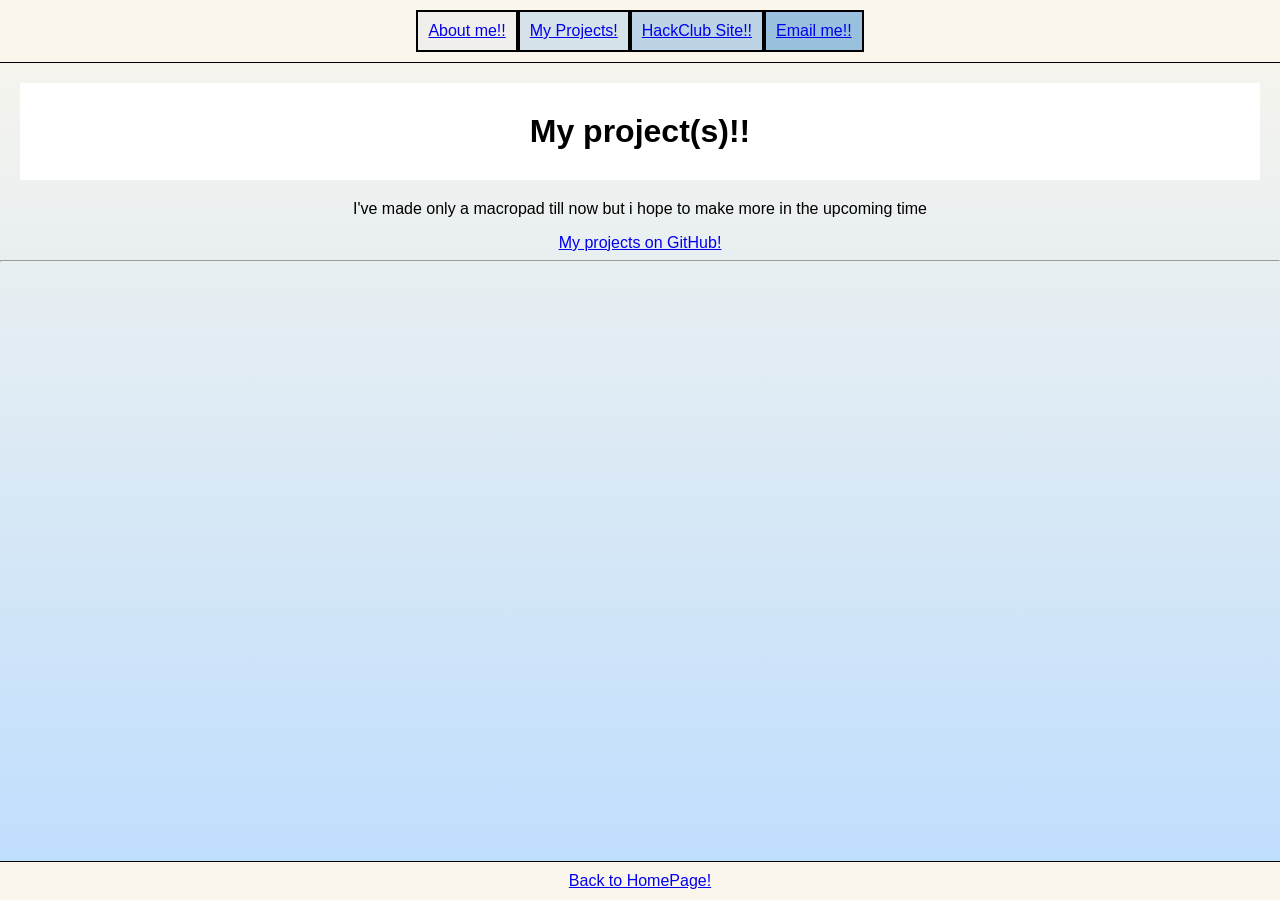
<file: projects.html>
<!DOCTYPE html>

<html>
    <head>
         <link rel="stylesheet" href="style.css"/>
         <link rel="icon" type="image/png" href="favicon.png"/>
                 <script src="script.js"></script>

         <title>My projects!</title>
    </head>
    <body>
         <div class="wrapper">
            <div class="container about"> <a href="about.html">About me!!</a> </div> 
            <div class="container projects"> <a href="projects.html">My Projects!</a> </div> 
            <div class="container hackclub"> <a href="https://hackclub.com">HackClub Site!!</a> </div> 
            <div class="container email"> <a href="mailto:huziafatma25717@gmail.com">Email me!!</a> </div> 
        </div>
        <h1>My project(s)!!</h1>
        <p>I've made only a macropad till now but i hope to make more in the upcoming time</p>
        <a href="https://github.com/who-zia?tab=repositories">My projects on GitHub!</a>
        <br>
        <hr>
        <footer><a href="index.html">Back to HomePage! </a> </footer>
    </body>
</html>
</file>
<file: style.css>
img{
    width: 250px;
}
:root {
  --main-bg: #faf6ec;
}

body {
    text-align: center;
    font-family:Verdana, Geneva, Tahoma, sans-serif;
    background: var(--main-bg);
    background-image: linear-gradient(180deg, var(--main-bg), #bdddfe);
}

html, body {
    margin: 0;
    padding: 0;
    height: 100%;
}

h1 {
    background: #FFFFFF;
    margin:20px;
    padding: 30px;
}


.wrapper {
    position: sticky;
    top: 0;
    left: 0;
    right: 0;
  display: flex;
  flex-direction: row;
  justify-content: center;
  padding-top: 10px;
  padding-bottom: 10px;
  border-bottom: 1px solid black;
  background: var(--main-bg);
  flex-wrap: wrap;
}

.container {
    padding:10px;
    border: 2px solid black;
    text-align: center;
}

.about {
    background: #f0efeb;
}

.projects {
    background: #d6e2e9;
}

.hackclub {
    background: #bcd4e6;
    /* border: 5px solid thin; */
}

.email {
    background: #99c1de;
}

footer {
    position: fixed;
    bottom: 0;
    left: 0;
    right: 0;
    background: var(--main-bg);
    padding: 10px;
    border-top: 1px solid black;
}

.catto {
    position: fixed;
    left: 0;
    bottom: 0;
    margin: 20px;
    font-size: 50px;
}
</file>
